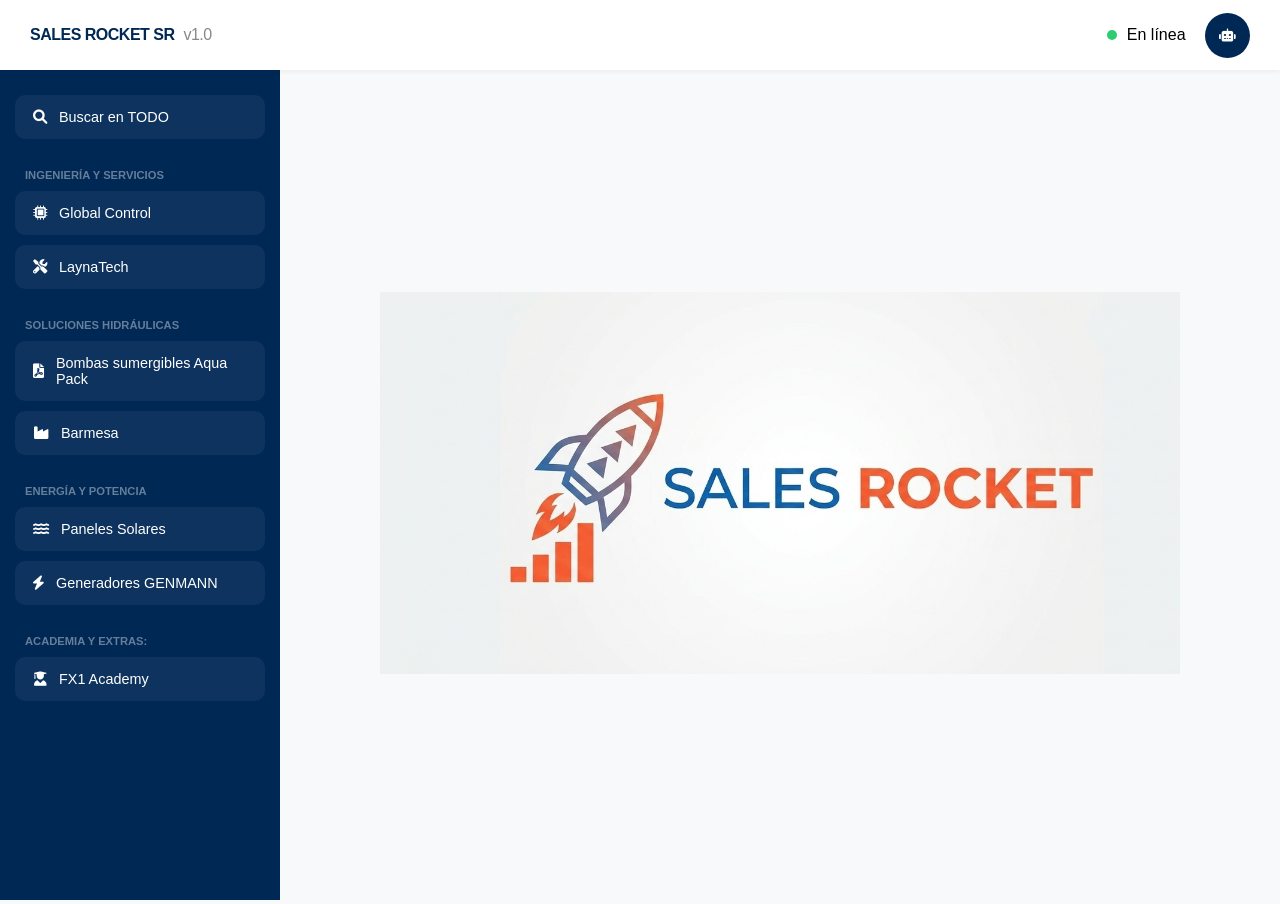
<file: index.html>
<!DOCTYPE html>
<html lang="es">
<head>
    <meta charset="UTF-8">
    <meta name="viewport" content="width=device-width, initial-scale=1.0">
    <title>SALES ROCKET SR | Impulsora de Ventas</title>
    <link rel="stylesheet" href="style.css">
    <link rel="stylesheet" href="https://cdnjs.cloudflare.com/ajax/libs/font-awesome/6.0.0/css/all.min.css">
</head>
<body>

    <nav class="navbar">
        <div class="logo">SALES ROCKET SR <span>v1.0</span></div>
        <div class="nav-status">
            <span class="status-indicator"></span> En línea
            <button id="nav-bot-icon" onclick="toggleChat()" title="Abrir Asistente IA">
                <i class="fas fa-robot"></i>
            </button>
        </div>
    </nav>

    <div class="app-main-container">
        <aside class="sidebar-menu">

          <button class="menu-item-btn" onclick="cargarSitio('inicio.html', 'agente_salesrocket', this); toggleChat()">
   	  <i class="fas fa-search"></i> Buscar en TODO
	  </button>

 <div class="menu-section-title">INGENIERÍA Y SERVICIOS</div>

            <button class="menu-item-btn" onclick="cargarSitio('https://globalcontrol.mx', 'agente_globalcontrol', this)">
                <i class="fas fa-microchip"></i> Global Control
            </button>

            <button class="menu-item-btn" onclick="cargarSitio('https://laynatech.com', 'agente_laynatech', this)">
                <i class="fas fa-tools"></i> LaynaTech
            </button>
    
            <div class="menu-section-title">SOLUCIONES HIDRÁULICAS</div>

           <button class="menu-item-btn" onclick="cargarSitio('bombas_sumergibles_aquapack_01.pdf', 'agente_salesrocket', this)">
   	   <i class="fas fa-file-pdf"></i> Bombas sumergibles Aqua Pack
	   </button>
	
            <button class="menu-item-btn" onclick="cargarSitio('https://barmesapumps.com', 'agente_barmesa', this)">
                <i class="fas fa-industry"></i> Barmesa
            </button>
	
            <div class="menu-section-title">ENERGÍA Y POTENCIA</div>

            <button class="menu-item-btn" onclick="cargarSitio('https://info.connera.com/', 'agente_paneles', this)">
                <i class="fas fa-water"></i> Paneles Solares
            </button>

            <button class="menu-item-btn" onclick="cargarSitio('https://genmann.com/', 'agente_genmann', this)">
                <i class="fas fa-bolt"></i> Generadores GENMANN
            </button>

            <div class="menu-section-title">ACADEMIA Y EXTRAS:</div>
            
            <button class="menu-item-btn" onclick="cargarSitio('https://fx1.mx', 'agente_fx1', this)">
                <i class="fas fa-user-graduate"></i> FX1 Academy
            </button>

        </aside>

        <main class="central-viewer">
            <iframe id="central-frame" src="inicio.html"></iframe>
        </main>
    </div>

    <div id="chat-widget-container">
        <div id="chat-window">
            <div id="chat-header">
                <span><i class="fas fa-robot"></i> SALES ROCKET SR</span>
                <button onclick="toggleChat()" style="color: white; border: none; background: none; cursor: pointer;">&times;</button>
            </div>
            <iframe src="about:blank"></iframe>
        </div>
    </div>

    <script src="script.js"></script>
</body>
</html>
</file>
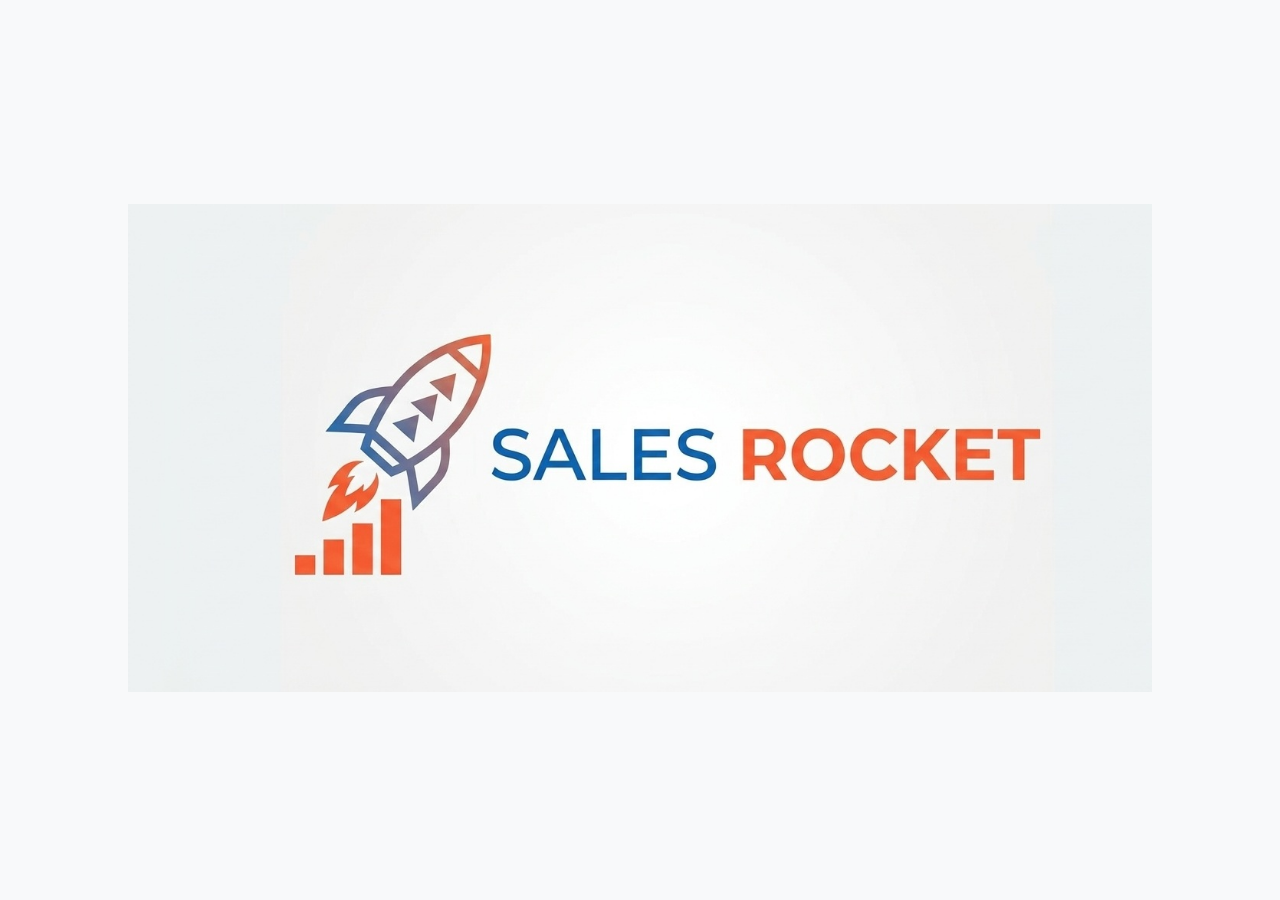
<file: inicio.html>
<!DOCTYPE html>
<html lang="es">
<head>
    <meta charset="UTF-8">
    <title>Inicio - Sales Rocket</title>
    <style>
        body, html {
            margin: 0;
            padding: 0;
            height: 100%;
            display: flex;
            justify-content: center;
            align-items: center;
            background-color: #f8f9fa; /* Color gris claro de tu paleta */
        }
        .logo-container {
            text-align: center;
        }
        img {
            max-width: 80%; /* Ajusta el tamaño del logo */
            height: auto;
            animation: fadeIn 1.5s ease-in-out;
        }
        @keyframes fadeIn {
            from { opacity: 0; transform: scale(0.9); }
            to { opacity: 1; transform: scale(1); }
        }
    </style>
</head>
<body>
    <div class="logo-container">
        <img src="fondo_SR.jpg" alt="Sales Rocket Logo">
    </div>
</body>
</html>
</file>
<file: style.css>
:root {
    --azul-drad: #002855;
    --azul-claro: #00509d;
    --verde-exito: #2ecc71; /* Nuevo color para el estado activo */
    --gris-fondo: #f8f9fa;
    --blanco: #ffffff;
    --texto: #333333;
    --sombra: 0 4px 12px rgba(0,0,0,0.1);
}

* { margin: 0; padding: 0; box-sizing: border-box; font-family: 'Segoe UI', Tahoma, Geneva, Verdana, sans-serif; }

body { background-color: var(--gris-fondo); overflow: hidden; }

/* NAVBAR */
.navbar {
    height: 70px;
    background: var(--blanco);
    display: flex;
    justify-content: space-between;
    align-items: center;
    padding: 0 30px;
    box-shadow: 0 2px 4px rgba(0,0,0,0.05);
    position: fixed;
    top: 0; width: 100%; z-index: 100;
}

.logo { font-weight: 800; color: var(--azul-drad); letter-spacing: -0.5px; }
.logo span { color: #888; font-weight: 300; margin-left: 5px; }

#nav-bot-icon {
    background: var(--azul-drad);
    color: white; border: none;
    width: 45px; height: 45px;
    border-radius: 50%; cursor: pointer;
    margin-left: 15px; transition: 0.3s;
}

.status-indicator {
    height: 10px; width: 10px; background: #2ecc71;
    border-radius: 50%; display: inline-block; margin-right: 5px;
}

/* MAIN LAYOUT */
.app-main-container { display: flex; height: calc(100vh - 70px); margin-top: 70px; }

.sidebar-menu {
    width: 280px; background: var(--azul-drad);
    padding: 25px 15px; display: flex; flex-direction: column; gap: 10px;
    overflow-y: auto;
}

.menu-section-title {
    color: rgba(255,255,255,0.4); font-size: 0.7rem;
    font-weight: bold; text-transform: uppercase;
    margin-top: 20px; padding-left: 10px;
}

/* BOTONES DEL MENÚ */
.menu-item-btn {
    background: rgba(255,255,255,0.05); color: white;
    border: none; padding: 14px 18px; text-align: left;
    border-radius: 10px; cursor: pointer; transition: 0.3s;
    display: flex; align-items: center; gap: 12px; font-size: 0.9rem;
}

.menu-item-btn:hover { background: var(--azul-claro); padding-left: 22px; }

/* >>> ESTO ES LO NUEVO QUE DEBES AGREGAR <<< */
.menu-item-btn.active {
    background-color: var(--verde-exito) !important;
    color: white;
    font-weight: 600;
    box-shadow: 0 4px 10px rgba(46, 204, 113, 0.3);
}

/* VIEWER CENTRAL */
.central-viewer { flex: 1; position: relative; background: #eee; }
#central-frame { width: 100%; height: 100%; border: none; transition: opacity 0.3s; }

/* CHAT WINDOW */
#chat-widget-container { position: fixed; bottom: 25px; right: 25px; z-index: 1000; }
#chat-window {
    display: none; width: 380px; height: 550px;
    background: white; border-radius: 20px;
    box-shadow: 0 15px 50px rgba(0,0,0,0.2);
    flex-direction: column; overflow: hidden;
}
#chat-header {
    background: var(--azul-drad); color: white;
    padding: 18px; display: flex; justify-content: space-between;
}
#chat-window iframe { flex: 1; border: none; }

/* RESPONSIVE */
@media (max-width: 768px) {
    .app-main-container { flex-direction: column; }
    .sidebar-menu { width: 100%; height: auto; flex-direction: row; overflow-x: auto; padding: 10px; }
    .menu-item-btn { white-space: nowrap; }
}
</file>
